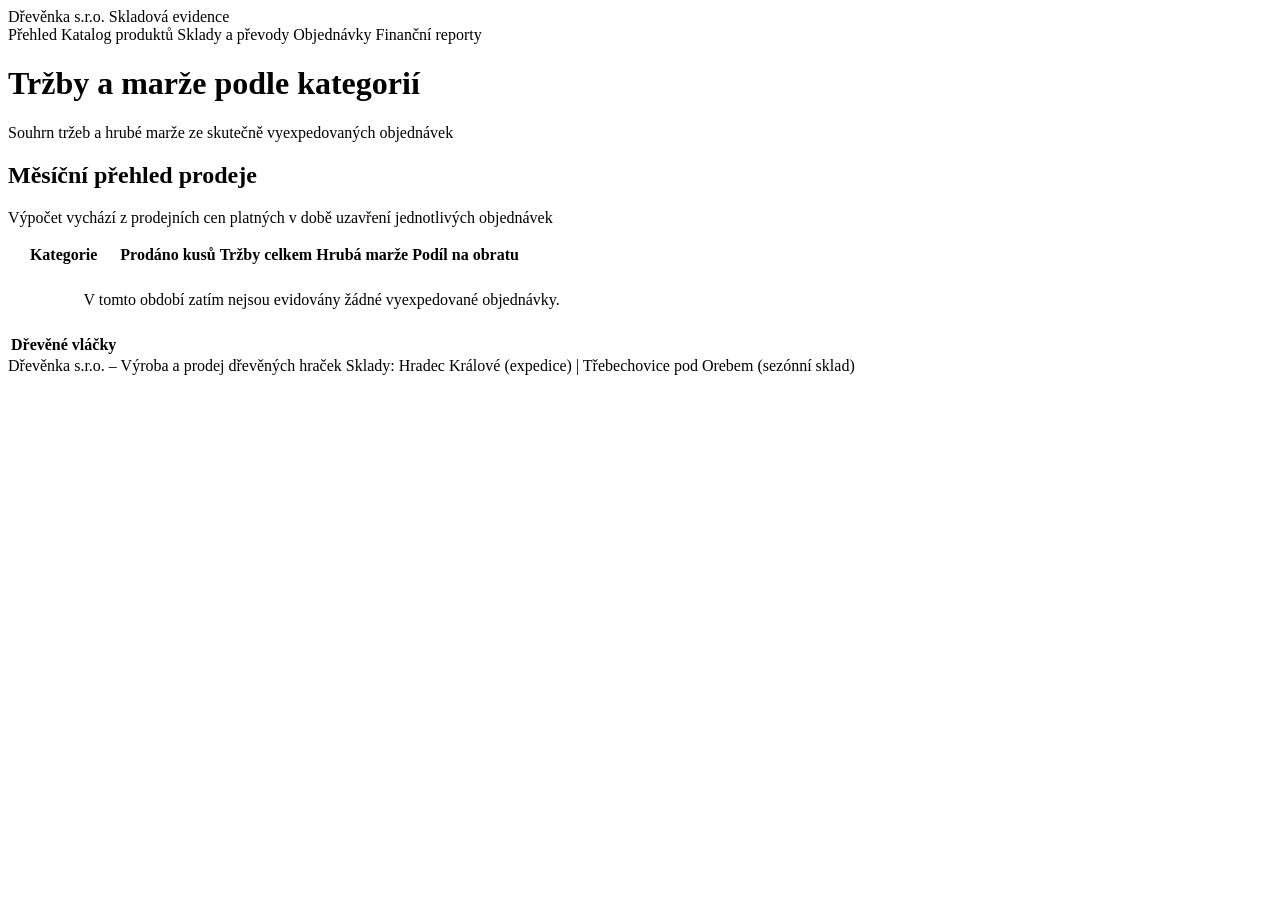
<file: src/main/resources/templates/reports/index.html>
<!DOCTYPE html>
<html xmlns:th="http://www.thymeleaf.org" lang="cs">
<head>
    <meta charset="UTF-8">
    <meta name="viewport" content="width=device-width, initial-scale=1.0">
    <title>Finanční reporty | Dřevěnka s.r.o.</title>
    <link rel="stylesheet" th:href="@{/css/style.css}">
</head>
<body>

<header>
    <div class="header-container">
        <a th:href="@{/}" class="brand">
            <span class="brand-text">Dřevěnka s.r.o.</span>
            <span class="brand-badge">Skladová evidence</span>
        </a>
        <nav>
            <a th:href="@{/}">Přehled</a>
            <a th:href="@{/products}">Katalog produktů</a>
            <a th:href="@{/warehouse}">Sklady a převody</a>
            <a th:href="@{/orders}">Objednávky</a>
            <a th:href="@{/reports}" class="active">Finanční reporty</a>
        </nav>
    </div>
</header>

<main class="container">

    <div class="page-header">
        <div>
            <h1 class="page-title">Tržby a marže podle kategorií</h1>
            <p class="page-desc">Souhrn tržeb a hrubé marže ze skutečně vyexpedovaných objednávek</p>
        </div>
        <div>
            <span class="badge badge-neutral" th:text="'Období: ' + ${monthName}"></span>
        </div>
    </div>

    <div class="card">
        <div class="card-header">
            <div>
                <h2 class="card-title">Měsíční přehled prodeje</h2>
                <p class="card-subtitle">Výpočet vychází z prodejních cen platných v době uzavření jednotlivých objednávek</p>
            </div>
        </div>

        <div class="table-responsive">
            <table>
                <thead>
                    <tr>
                        <th>Kategorie</th>
                        <th style="text-align: right;">Prodáno kusů</th>
                        <th style="text-align: right;">Tržby celkem</th>
                        <th style="text-align: right;">Hrubá marže</th>
                        <th style="width: 220px; text-align: left;">Podíl na obratu</th>
                    </tr>
                </thead>
                <tbody>
                    <tr th:if="${#lists.isEmpty(report)}">
                        <td colspan="5" style="text-align: center; color: var(--slate-500); padding: 1.5rem;">V tomto období zatím nejsou evidovány žádné vyexpedované objednávky.</td>
                    </tr>
                    <tr th:each="r : ${report}">
                        <td><strong th:text="${r.categoryName}">Dřevěné vláčky</strong></td>
                        <td style="text-align: right;" class="tabular-num"><span th:text="${r.itemsSold} + ' ks'"></span></td>
                        <td style="text-align: right;" class="tabular-num"><strong th:text="${r.revenue} + ' Kč'"></strong></td>
                        <td style="text-align: right; color: var(--success-text); font-weight: 600;" class="tabular-num" th:text="${r.margin} + ' Kč'"></td>
                        <td>
                            <div style="display: flex; align-items: center; gap: 0.75rem;">
                                <div class="progress-bar" style="flex: 1;">
                                    <div class="progress-bar-fill" th:style="'width: ' + ${r.revenueSharePercentage} + '%;'"></div>
                                </div>
                                <span class="tabular-num" style="font-size: 12px; font-weight: 600; min-width: 45px; text-align: right;" th:text="${r.revenueSharePercentage} + ' %'"></span>
                            </div>
                        </td>
                    </tr>
                </tbody>
            </table>
        </div>
    </div>

</main>

<footer>
    <div class="footer-container">
        <span>Dřevěnka s.r.o. – Výroba a prodej dřevěných hraček</span>
        <span>Sklady: Hradec Králové (expedice) | Třebechovice pod Orebem (sezónní sklad)</span>
    </div>
</footer>

</body>
</html>
</file>
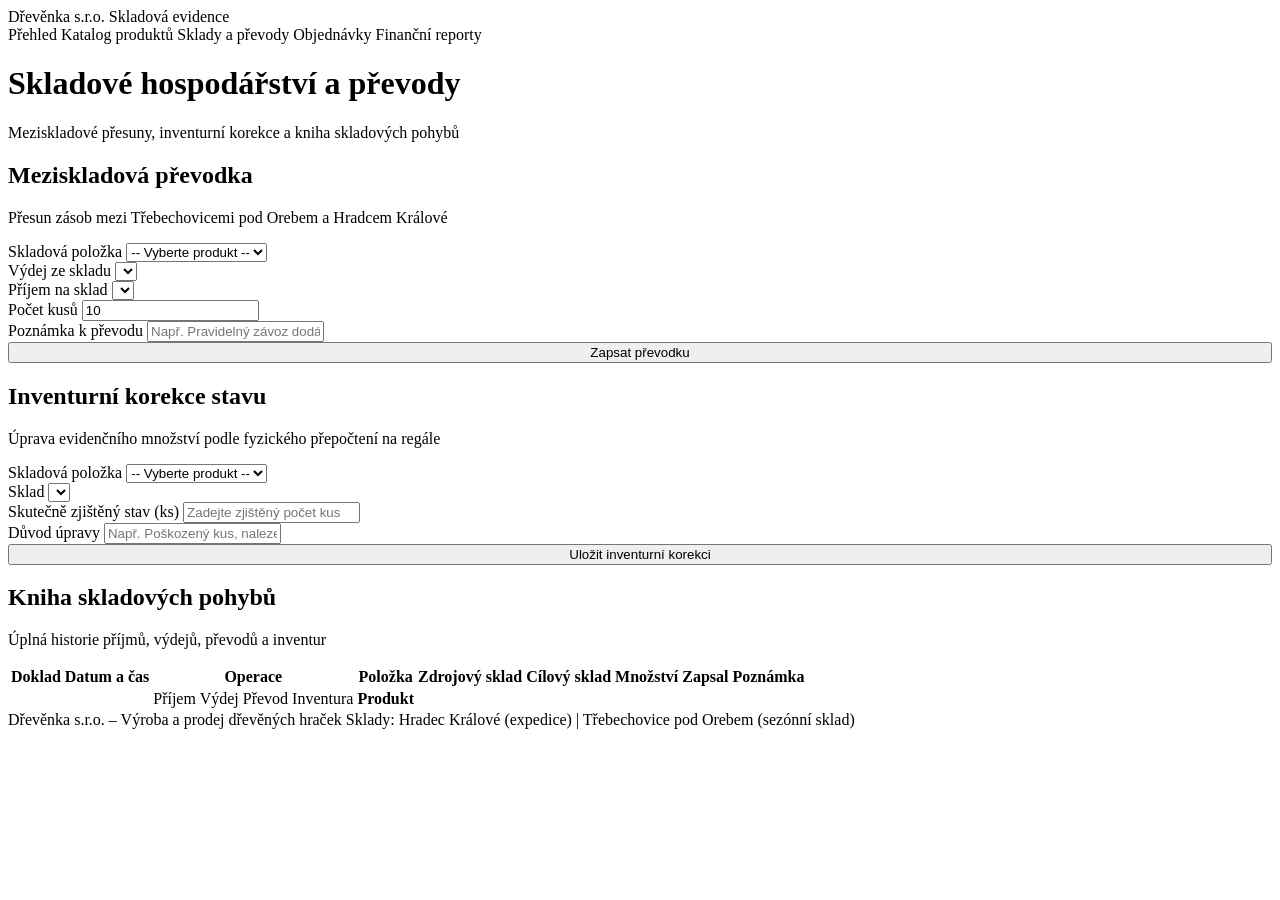
<file: src/main/resources/templates/warehouse/index.html>
<!DOCTYPE html>
<html xmlns:th="http://www.thymeleaf.org" lang="cs">
<head>
    <meta charset="UTF-8">
    <meta name="viewport" content="width=device-width, initial-scale=1.0">
    <title>Sklady a převody | Dřevěnka s.r.o.</title>
    <link rel="stylesheet" th:href="@{/css/style.css}">
</head>
<body>

<header>
    <div class="header-container">
        <a th:href="@{/}" class="brand">
            <span class="brand-text">Dřevěnka s.r.o.</span>
            <span class="brand-badge">Skladová evidence</span>
        </a>
        <nav>
            <a th:href="@{/}">Přehled</a>
            <a th:href="@{/products}">Katalog produktů</a>
            <a th:href="@{/warehouse}" class="active">Sklady a převody</a>
            <a th:href="@{/orders}">Objednávky</a>
            <a th:href="@{/reports}">Finanční reporty</a>
        </nav>
    </div>
</header>

<main class="container">

    <div class="page-header">
        <div>
            <h1 class="page-title">Skladové hospodářství a převody</h1>
            <p class="page-desc">Meziskladové přesuny, inventurní korekce a kniha skladových pohybů</p>
        </div>
    </div>

    <!-- Flash zprávy -->
    <div th:if="${successMessage}" class="alert alert-success" th:text="${successMessage}"></div>
    <div th:if="${errorMessage}" class="alert alert-danger" th:text="${errorMessage}"></div>

    <div class="grid-2">
        <!-- Meziskladový převod -->
        <div class="card">
            <div class="card-header">
                <div>
                    <h2 class="card-title">Meziskladová převodka</h2>
                    <p class="card-subtitle">Přesun zásob mezi Třebechovicemi pod Orebem a Hradcem Králové</p>
                </div>
            </div>
            <form th:action="@{/warehouse/transfer}" method="post">
                <div class="form-group">
                    <label class="form-label">Skladová položka</label>
                    <select name="productId" class="form-control" required>
                        <option value="">-- Vyberte produkt --</option>
                        <option th:each="p : ${products}" th:value="${p.id}" th:text="${p.name} + ' (' + ${p.code} + ')'"></option>
                    </select>
                </div>
                <div class="form-group">
                    <label class="form-label">Výdej ze skladu</label>
                    <select name="sourceWarehouseId" class="form-control" required>
                        <option th:each="w : ${warehouses}" th:value="${w.id}" th:text="${w.name}" th:selected="${w.code == 'TREBECHOVICE'}"></option>
                    </select>
                </div>
                <div class="form-group">
                    <label class="form-label">Příjem na sklad</label>
                    <select name="targetWarehouseId" class="form-control" required>
                        <option th:each="w : ${warehouses}" th:value="${w.id}" th:text="${w.name}" th:selected="${w.code == 'HRADEC'}"></option>
                    </select>
                </div>
                <div class="form-group">
                    <label class="form-label">Počet kusů</label>
                    <input type="number" name="quantity" class="form-control" min="1" value="10" required>
                </div>
                <div class="form-group">
                    <label class="form-label">Poznámka k převodu</label>
                    <input type="text" name="note" class="form-control" placeholder="Např. Pravidelný závoz dodávkou">
                </div>
                <button type="submit" class="btn btn-accent" style="width: 100%;">Zapsat převodku</button>
            </form>
        </div>

        <!-- Skladová inventura -->
        <div class="card">
            <div class="card-header">
                <div>
                    <h2 class="card-title">Inventurní korekce stavu</h2>
                    <p class="card-subtitle">Úprava evidenčního množství podle fyzického přepočtení na regále</p>
                </div>
            </div>
            <form th:action="@{/warehouse/inventory}" method="post">
                <div class="form-group">
                    <label class="form-label">Skladová položka</label>
                    <select name="productId" class="form-control" required>
                        <option value="">-- Vyberte produkt --</option>
                        <option th:each="p : ${products}" th:value="${p.id}" th:text="${p.name} + ' (' + ${p.code} + ')'"></option>
                    </select>
                </div>
                <div class="form-group">
                    <label class="form-label">Sklad</label>
                    <select name="warehouseId" class="form-control" required>
                        <option th:each="w : ${warehouses}" th:value="${w.id}" th:text="${w.name}"></option>
                    </select>
                </div>
                <div class="form-group">
                    <label class="form-label">Skutečně zjištěný stav (ks)</label>
                    <input type="number" name="newQuantity" class="form-control" min="0" placeholder="Zadejte zjištěný počet kusů" required>
                </div>
                <div class="form-group">
                    <label class="form-label">Důvod úpravy</label>
                    <input type="text" name="reason" class="form-control" placeholder="Např. Poškozený kus, nalezená krabice při inventuře" required>
                </div>
                <button type="submit" class="btn btn-primary" style="width: 100%;">Uložit inventurní korekci</button>
            </form>
        </div>
    </div>

    <!-- Celý auditní deník -->
    <div class="card">
        <div class="card-header">
            <div>
                <h2 class="card-title">Kniha skladových pohybů</h2>
                <p class="card-subtitle">Úplná historie příjmů, výdejů, převodů a inventur</p>
            </div>
            <span class="badge badge-neutral" th:text="'Počet záznamů: ' + ${#lists.size(movements)}"></span>
        </div>

        <div class="table-responsive">
            <table>
                <thead>
                    <tr>
                        <th>Doklad</th>
                        <th>Datum a čas</th>
                        <th>Operace</th>
                        <th>Položka</th>
                        <th>Zdrojový sklad</th>
                        <th>Cílový sklad</th>
                        <th style="text-align: right;">Množství</th>
                        <th>Zapsal</th>
                        <th>Poznámka</th>
                    </tr>
                </thead>
                <tbody>
                    <tr th:each="m : ${movements}">
                        <td class="tabular-num" style="color: var(--slate-500); font-size: 12px;" th:text="'#' + ${m.id}"></td>
                        <td class="tabular-num" style="font-size: 12px; color: var(--slate-600);" th:text="${#temporals.format(m.createdAt, 'dd.MM.yyyy HH:mm')}"></td>
                        <td>
                            <span th:if="${m.movementType.name() == 'RECEIPT'}" class="badge badge-success">Příjem</span>
                            <span th:if="${m.movementType.name() == 'DISPATCH'}" class="badge badge-neutral">Výdej</span>
                            <span th:if="${m.movementType.name() == 'TRANSFER'}" class="badge badge-warning">Převod</span>
                            <span th:if="${m.movementType.name() == 'INVENTORY_CORRECTION'}" class="badge badge-danger">Inventura</span>
                        </td>
                        <td><strong th:text="${m.product.name}">Produkt</strong></td>
                        <td th:text="${m.sourceWarehouse != null ? m.sourceWarehouse.name : '—'}"></td>
                        <td th:text="${m.targetWarehouse != null ? m.targetWarehouse.name : '—'}"></td>
                        <td style="text-align: right;" class="tabular-num">
                            <strong th:text="${(m.movementType.name() == 'DISPATCH' ? '-' : '+') + m.quantity + ' ks'}"></strong>
                        </td>
                        <td style="color: var(--slate-600);" th:text="${m.performedBy}"></td>
                        <td style="color: var(--slate-600);" th:text="${m.reasonNote}"></td>
                    </tr>
                </tbody>
            </table>
        </div>
    </div>

</main>

<footer>
    <div class="footer-container">
        <span>Dřevěnka s.r.o. – Výroba a prodej dřevěných hraček</span>
        <span>Sklady: Hradec Králové (expedice) | Třebechovice pod Orebem (sezónní sklad)</span>
    </div>
</footer>

</body>
</html>
</file>
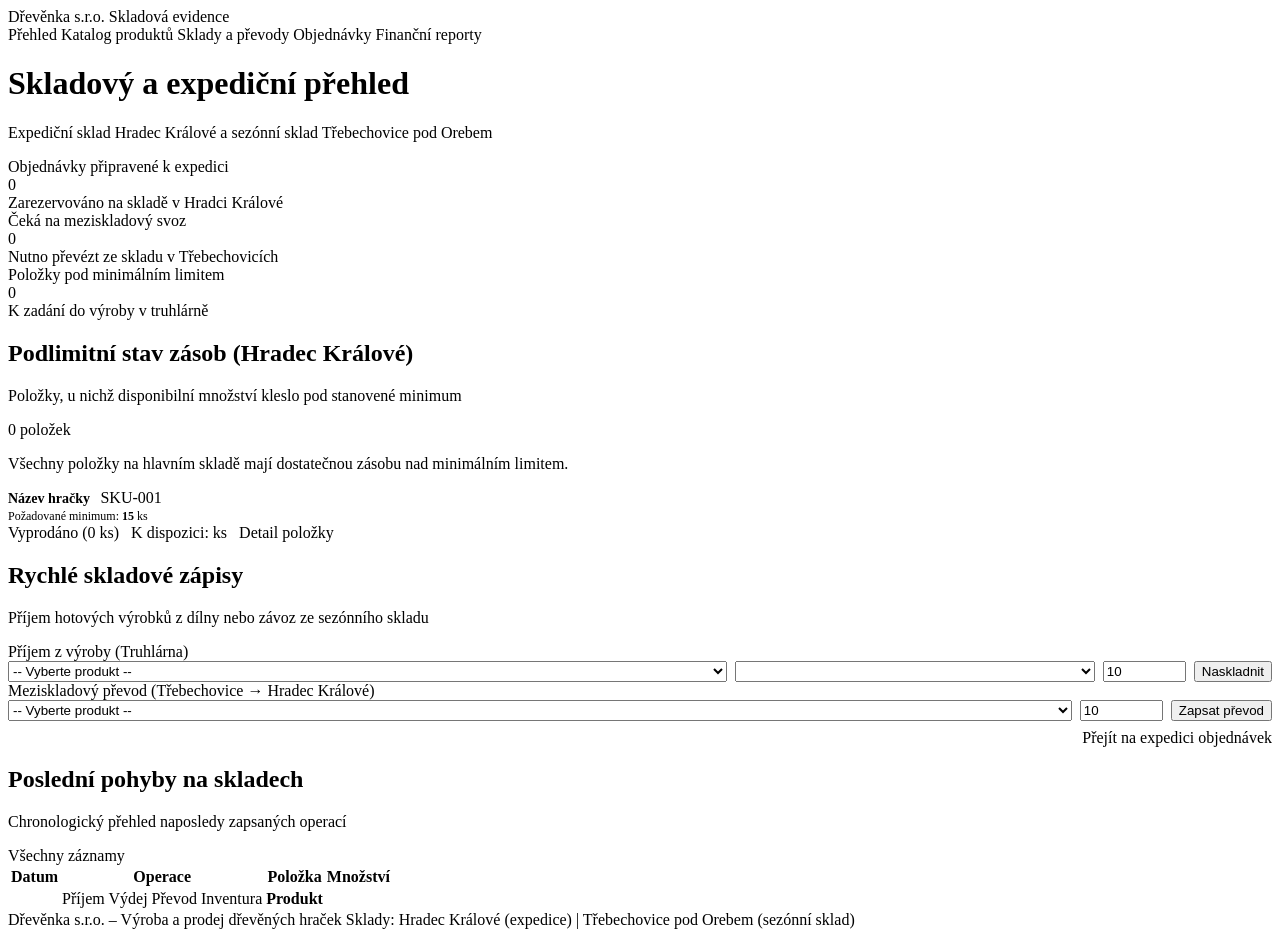
<file: src/main/resources/templates/dashboard.html>
<!DOCTYPE html>
<html xmlns:th="http://www.thymeleaf.org" lang="cs">
<head>
    <meta charset="UTF-8">
    <meta name="viewport" content="width=device-width, initial-scale=1.0">
    <title>Skladový přehled | Dřevěnka s.r.o.</title>
    <link rel="stylesheet" th:href="@{/css/style.css}">
</head>
<body>

<header>
    <div class="header-container">
        <a th:href="@{/}" class="brand">
            <span class="brand-text">Dřevěnka s.r.o.</span>
            <span class="brand-badge">Skladová evidence</span>
        </a>
        <nav>
            <a th:href="@{/}" class="active">Přehled</a>
            <a th:href="@{/products}">Katalog produktů</a>
            <a th:href="@{/warehouse}">Sklady a převody</a>
            <a th:href="@{/orders}">Objednávky</a>
            <a th:href="@{/reports}">Finanční reporty</a>
        </nav>
    </div>
</header>

<main class="container">

    <div class="page-header">
        <div>
            <h1 class="page-title">Skladový a expediční přehled</h1>
            <p class="page-desc">Expediční sklad Hradec Králové a sezónní sklad Třebechovice pod Orebem</p>
        </div>
    </div>

    <!-- Systémové zprávy -->
    <div th:if="${successMessage}" class="alert alert-success" th:text="${successMessage}"></div>
    <div th:if="${warningMessage}" class="alert alert-warning" th:text="${warningMessage}"></div>
    <div th:if="${errorMessage}" class="alert alert-danger" th:text="${errorMessage}"></div>

    <!-- Přehledové ukazatele -->
    <div class="grid-3">
        <div class="kpi-card">
            <div class="kpi-header">
                <span class="kpi-label">Objednávky připravené k expedici</span>
            </div>
            <div class="kpi-value tabular-num" th:text="${toPackCount}">0</div>
            <span class="kpi-sub">Zarezervováno na skladě v Hradci Králové</span>
        </div>
        <div class="kpi-card" style="border-top-color: var(--warning);">
            <div class="kpi-header">
                <span class="kpi-label">Čeká na meziskladový svoz</span>
            </div>
            <div class="kpi-value tabular-num" style="color: var(--warning);" th:text="${toTransferCount}">0</div>
            <span class="kpi-sub">Nutno převézt ze skladu v Třebechovicích</span>
        </div>
        <div class="kpi-card" style="border-top-color: var(--danger);">
            <div class="kpi-header">
                <span class="kpi-label">Položky pod minimálním limitem</span>
            </div>
            <div class="kpi-value tabular-num" style="color: var(--danger);" th:text="${#lists.size(belowMinItems)}">0</div>
            <span class="kpi-sub">K zadání do výroby v truhlárně</span>
        </div>
    </div>

    <!-- Sekce podlimitních zásob -->
    <div class="card urgent-box">
        <div class="card-header">
            <div>
                <h2 class="card-title" style="color: var(--danger-text);">Podlimitní stav zásob (Hradec Králové)</h2>
                <p class="card-subtitle">Položky, u nichž disponibilní množství kleslo pod stanovené minimum</p>
            </div>
            <span class="badge badge-danger" th:text="${#lists.size(belowMinItems)} + ' položek'">0 položek</span>
        </div>

        <div th:if="${#lists.isEmpty(belowMinItems)}">
            <p style="color: var(--success-text); font-weight: 500;">Všechny položky na hlavním skladě mají dostatečnou zásobu nad minimálním limitem.</p>
        </div>

        <div th:each="item : ${belowMinItems}" class="urgent-item">
            <div>
                <div>
                    <strong style="font-size: 14px;" th:text="${item.product.name}">Název hračky</strong>
                    <span class="sku-code" style="margin-left: 0.4rem;" th:text="${item.product.code}">SKU-001</span>
                </div>
                <div style="font-size: 12px; color: var(--slate-600); margin-top: 2px;">
                    Požadované minimum: <strong class="tabular-num" th:text="${item.product.minStockLimit}">15</strong> ks
                </div>
            </div>
            <div style="display: flex; align-items: center; gap: 0.75rem;">
                <span th:if="${item.availableQuantity == 0}" class="badge badge-danger">Vyprodáno (0 ks)</span>
                <span th:if="${item.availableQuantity > 0}" class="badge badge-warning">
                    K dispozici: <span class="tabular-num" th:text="${item.availableQuantity}"></span> ks
                </span>
                <a th:href="@{/products/{id}(id=${item.product.id})}" class="btn btn-sm btn-secondary">Detail položky</a>
            </div>
        </div>
    </div>

    <!-- Spodní sekce: Rychlé zápisy a Deník pohybů -->
    <div class="grid-2">
        <div class="card">
            <div class="card-header">
                <div>
                    <h2 class="card-title">Rychlé skladové zápisy</h2>
                    <p class="card-subtitle">Příjem hotových výrobků z dílny nebo závoz ze sezónního skladu</p>
                </div>
            </div>

            <div class="form-box">
                <div class="form-box-title">Příjem z výroby (Truhlárna)</div>
                <form th:action="@{/warehouse/receive}" method="post">
                    <div style="display: flex; gap: 0.5rem; flex-wrap: wrap;">
                        <select name="productId" class="form-control" style="flex: 2; min-width: 150px;" required>
                            <option value="">-- Vyberte produkt --</option>
                            <option th:each="p : ${allProducts}" th:value="${p.id}" th:text="${p.name}"></option>
                        </select>
                        <select name="warehouseId" class="form-control" style="flex: 1; min-width: 120px;" required>
                            <option th:each="w : ${warehouses}" th:value="${w.id}" th:text="${w.code}"></option>
                        </select>
                        <input type="number" name="quantity" class="form-control" placeholder="Ks" style="width: 75px;" min="1" value="10" required>
                        <button type="submit" class="btn btn-primary btn-sm">Naskladnit</button>
                    </div>
                </form>
            </div>

            <div class="form-box">
                <div class="form-box-title">Meziskladový převod (Třebechovice &rarr; Hradec Králové)</div>
                <form th:action="@{/warehouse/transfer}" method="post">
                    <div style="display: flex; gap: 0.5rem; flex-wrap: wrap;">
                        <select name="productId" class="form-control" style="flex: 2; min-width: 150px;" required>
                            <option value="">-- Vyberte produkt --</option>
                            <option th:each="p : ${allProducts}" th:value="${p.id}" th:text="${p.name}"></option>
                        </select>
                        <input type="hidden" name="sourceWarehouseId" th:value="${trebechovice.id}">
                        <input type="hidden" name="targetWarehouseId" th:value="${hradec.id}">
                        <input type="number" name="quantity" class="form-control" placeholder="Ks" style="width: 75px;" min="1" value="10" required>
                        <button type="submit" class="btn btn-accent btn-sm">Zapsat převod</button>
                    </div>
                </form>
            </div>

            <div style="text-align: right; margin-top: 0.5rem;">
                <a th:href="@{/orders}" class="btn btn-sm btn-secondary">Přejít na expedici objednávek</a>
            </div>
        </div>

        <div class="card">
            <div class="card-header">
                <div>
                    <h2 class="card-title">Poslední pohyby na skladech</h2>
                    <p class="card-subtitle">Chronologický přehled naposledy zapsaných operací</p>
                </div>
                <a th:href="@{/warehouse}" class="btn btn-sm btn-secondary">Všechny záznamy</a>
            </div>

            <div class="table-responsive">
                <table>
                    <thead>
                        <tr>
                            <th>Datum</th>
                            <th>Operace</th>
                            <th>Položka</th>
                            <th style="text-align: right;">Množství</th>
                        </tr>
                    </thead>
                    <tbody>
                        <tr th:each="m : ${recentMovements}">
                            <td class="tabular-num" style="color: var(--slate-600); font-size: 12px;" th:text="${#temporals.format(m.createdAt, 'dd.MM. HH:mm')}"></td>
                            <td>
                                <span th:if="${m.movementType.name() == 'RECEIPT'}" class="badge badge-success">Příjem</span>
                                <span th:if="${m.movementType.name() == 'DISPATCH'}" class="badge badge-neutral">Výdej</span>
                                <span th:if="${m.movementType.name() == 'TRANSFER'}" class="badge badge-warning">Převod</span>
                                <span th:if="${m.movementType.name() == 'INVENTORY_CORRECTION'}" class="badge badge-danger">Inventura</span>
                            </td>
                            <td><strong th:text="${m.product.name}">Produkt</strong></td>
                            <td style="text-align: right;" class="tabular-num">
                                <strong th:text="${(m.movementType.name() == 'DISPATCH' ? '-' : '+') + m.quantity + ' ks'}"></strong>
                            </td>
                        </tr>
                    </tbody>
                </table>
            </div>
        </div>
    </div>

</main>

<footer>
    <div class="footer-container">
        <span>Dřevěnka s.r.o. – Výroba a prodej dřevěných hraček</span>
        <span>Sklady: Hradec Králové (expedice) | Třebechovice pod Orebem (sezónní sklad)</span>
    </div>
</footer>

</body>
</html>
</file>
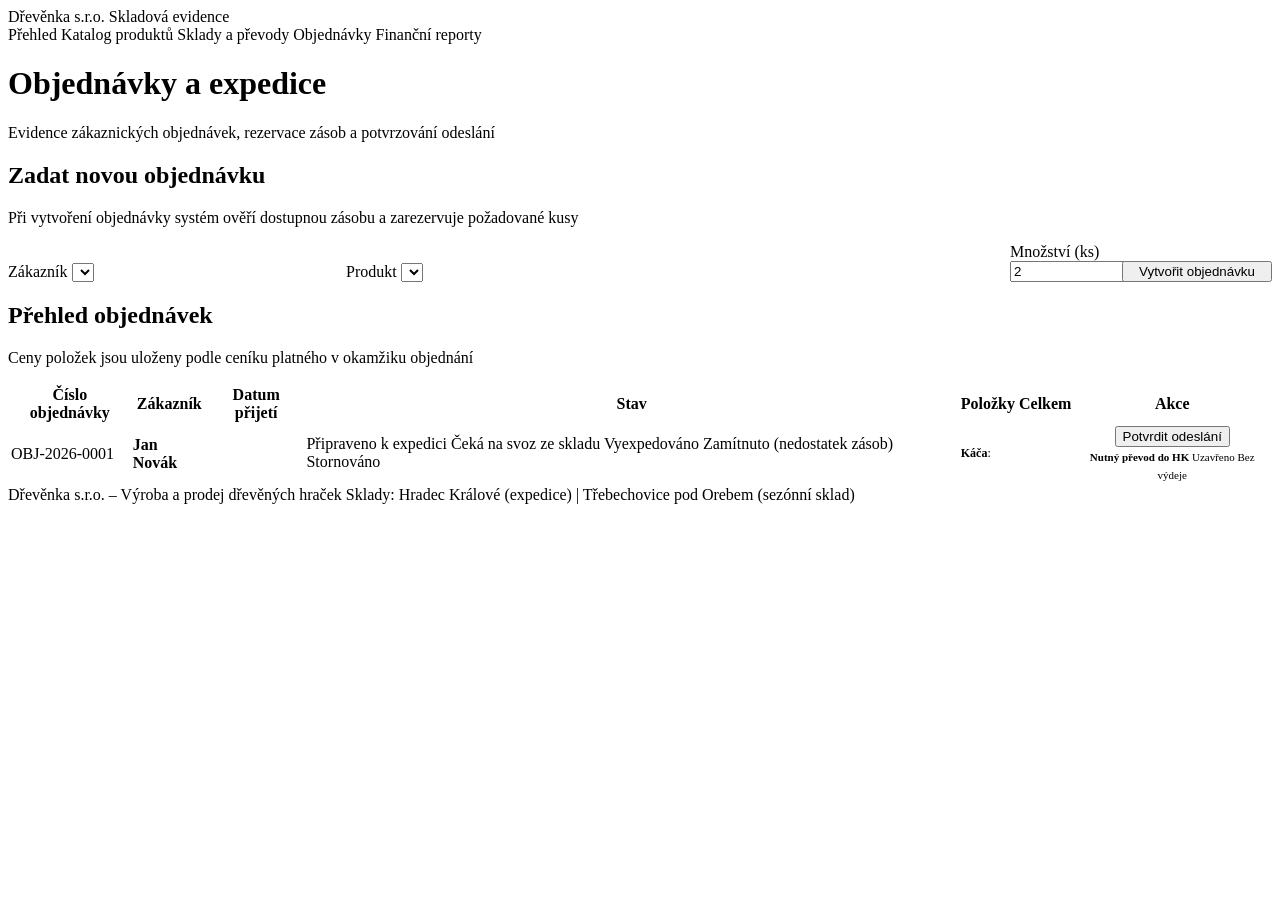
<file: src/main/resources/templates/orders/list.html>
<!DOCTYPE html>
<html xmlns:th="http://www.thymeleaf.org" lang="cs">
<head>
    <meta charset="UTF-8">
    <meta name="viewport" content="width=device-width, initial-scale=1.0">
    <title>Objednávky a expedice | Dřevěnka s.r.o.</title>
    <link rel="stylesheet" th:href="@{/css/style.css}">
</head>
<body>

<header>
    <div class="header-container">
        <a th:href="@{/}" class="brand">
            <span class="brand-text">Dřevěnka s.r.o.</span>
            <span class="brand-badge">Skladová evidence</span>
        </a>
        <nav>
            <a th:href="@{/}">Přehled</a>
            <a th:href="@{/products}">Katalog produktů</a>
            <a th:href="@{/warehouse}">Sklady a převody</a>
            <a th:href="@{/orders}" class="active">Objednávky</a>
            <a th:href="@{/reports}">Finanční reporty</a>
        </nav>
    </div>
</header>

<main class="container">

    <div class="page-header">
        <div>
            <h1 class="page-title">Objednávky a expedice</h1>
            <p class="page-desc">Evidence zákaznických objednávek, rezervace zásob a potvrzování odeslání</p>
        </div>
    </div>

    <!-- Flash zprávy -->
    <div th:if="${successMessage}" class="alert alert-success" th:text="${successMessage}"></div>
    <div th:if="${warningMessage}" class="alert alert-warning" th:text="${warningMessage}"></div>
    <div th:if="${errorMessage}" class="alert alert-danger" th:text="${errorMessage}"></div>

    <!-- Zápis nové objednávky -->
    <div class="card">
        <div class="card-header">
            <div>
                <h2 class="card-title">Zadat novou objednávku</h2>
                <p class="card-subtitle">Při vytvoření objednávky systém ověří dostupnou zásobu a zarezervuje požadované kusy</p>
            </div>
        </div>

        <form th:action="@{/orders/simulate}" method="post" style="display: flex; gap: 0.75rem; flex-wrap: wrap; align-items: flex-end;">
            <div style="flex: 1; min-width: 200px;">
                <label class="form-label">Zákazník</label>
                <select name="customerId" class="form-control" required>
                    <option th:each="c : ${customers}" th:value="${c.id}" th:text="${c.name} + ' (' + ${c.email} + ')'"></option>
                </select>
            </div>
            <div style="flex: 2; min-width: 240px;">
                <label class="form-label">Produkt</label>
                <select name="productId" class="form-control" required>
                    <option th:each="p : ${products}" th:value="${p.id}" th:text="${p.name} + ' – ' + ${p.sellingPrice} + ' Kč'"></option>
                </select>
            </div>
            <div style="width: 100px;">
                <label class="form-label">Množství (ks)</label>
                <input type="number" name="quantity" class="form-control" min="1" value="2" required>
            </div>
            <div style="min-width: 150px;">
                <button type="submit" class="btn btn-primary" style="width: 100%;">Vytvořit objednávku</button>
            </div>
        </form>
    </div>

    <!-- Seznam objednávek -->
    <div class="card">
        <div class="card-header">
            <div>
                <h2 class="card-title">Přehled objednávek</h2>
                <p class="card-subtitle">Ceny položek jsou uloženy podle ceníku platného v okamžiku objednání</p>
            </div>
            <span class="badge badge-neutral" th:text="'Celkem: ' + ${#lists.size(orders)}"></span>
        </div>

        <div class="table-responsive">
            <table>
                <thead>
                    <tr>
                        <th>Číslo objednávky</th>
                        <th>Zákazník</th>
                        <th>Datum přijetí</th>
                        <th>Stav</th>
                        <th>Položky</th>
                        <th style="text-align: right;">Celkem</th>
                        <th style="text-align: center;">Akce</th>
                    </tr>
                </thead>
                <tbody>
                    <tr th:each="o : ${orders}">
                        <td><span class="sku-code" th:text="${o.orderNumber}">OBJ-2026-0001</span></td>
                        <td>
                            <strong th:text="${o.customer.name}">Jan Novák</strong>
                            <div style="font-size: 12px; color: var(--slate-600);" th:text="${o.customer.phone}"></div>
                        </td>
                        <td class="tabular-num" style="font-size: 12px; color: var(--slate-600);" th:text="${#temporals.format(o.orderDate, 'dd.MM.yyyy HH:mm')}"></td>
                        <td>
                            <span th:if="${o.status.name() == 'CONFIRMED'}" class="badge badge-success">Připraveno k expedici</span>
                            <span th:if="${o.status.name() == 'WAITING_FOR_TRANSFER'}" class="badge badge-warning">Čeká na svoz ze skladu</span>
                            <span th:if="${o.status.name() == 'SHIPPED'}" class="badge badge-neutral">Vyexpedováno</span>
                            <span th:if="${o.status.name() == 'REJECTED'}" class="badge badge-danger">Zamítnuto (nedostatek zásob)</span>
                            <span th:if="${o.status.name() == 'CANCELLED'}" class="badge badge-neutral">Stornováno</span>
                            <div style="font-size: 11px; color: var(--slate-600); margin-top: 3px;" th:text="${o.note}"></div>
                        </td>
                        <td>
                            <div th:each="item : ${o.items}" style="font-size: 12px; margin-bottom: 2px;">
                                <strong th:text="${item.product.name}">Káča</strong>:
                                <span class="tabular-num" th:text="${item.quantity} + ' ks &times; ' + ${item.unitPrice} + ' Kč'"></span>
                            </div>
                        </td>
                        <td style="text-align: right;" class="tabular-num">
                            <strong style="font-size: 14px;" th:text="${o.totalPrice} + ' Kč'"></strong>
                        </td>
                        <td style="text-align: center;">
                            <form th:if="${o.status.name() == 'CONFIRMED'}" th:action="@{/orders/{id}/ship(id=${o.id})}" method="post">
                                <button type="submit" class="btn btn-sm btn-primary">Potvrdit odeslání</button>
                            </form>
                            <span th:if="${o.status.name() == 'WAITING_FOR_TRANSFER'}" style="font-size: 11px; color: var(--warning-text); font-weight: 600;">
                                Nutný převod do HK
                            </span>
                            <span th:if="${o.status.name() == 'SHIPPED'}" style="font-size: 11px; color: var(--slate-500);">
                                Uzavřeno
                            </span>
                            <span th:if="${o.status.name() == 'REJECTED'}" style="font-size: 11px; color: var(--danger-text);">
                                Bez výdeje
                            </span>
                        </td>
                    </tr>
                </tbody>
            </table>
        </div>
    </div>

</main>

<footer>
    <div class="footer-container">
        <span>Dřevěnka s.r.o. – Výroba a prodej dřevěných hraček</span>
        <span>Sklady: Hradec Králové (expedice) | Třebechovice pod Orebem (sezónní sklad)</span>
    </div>
</footer>

</body>
</html>
</file>
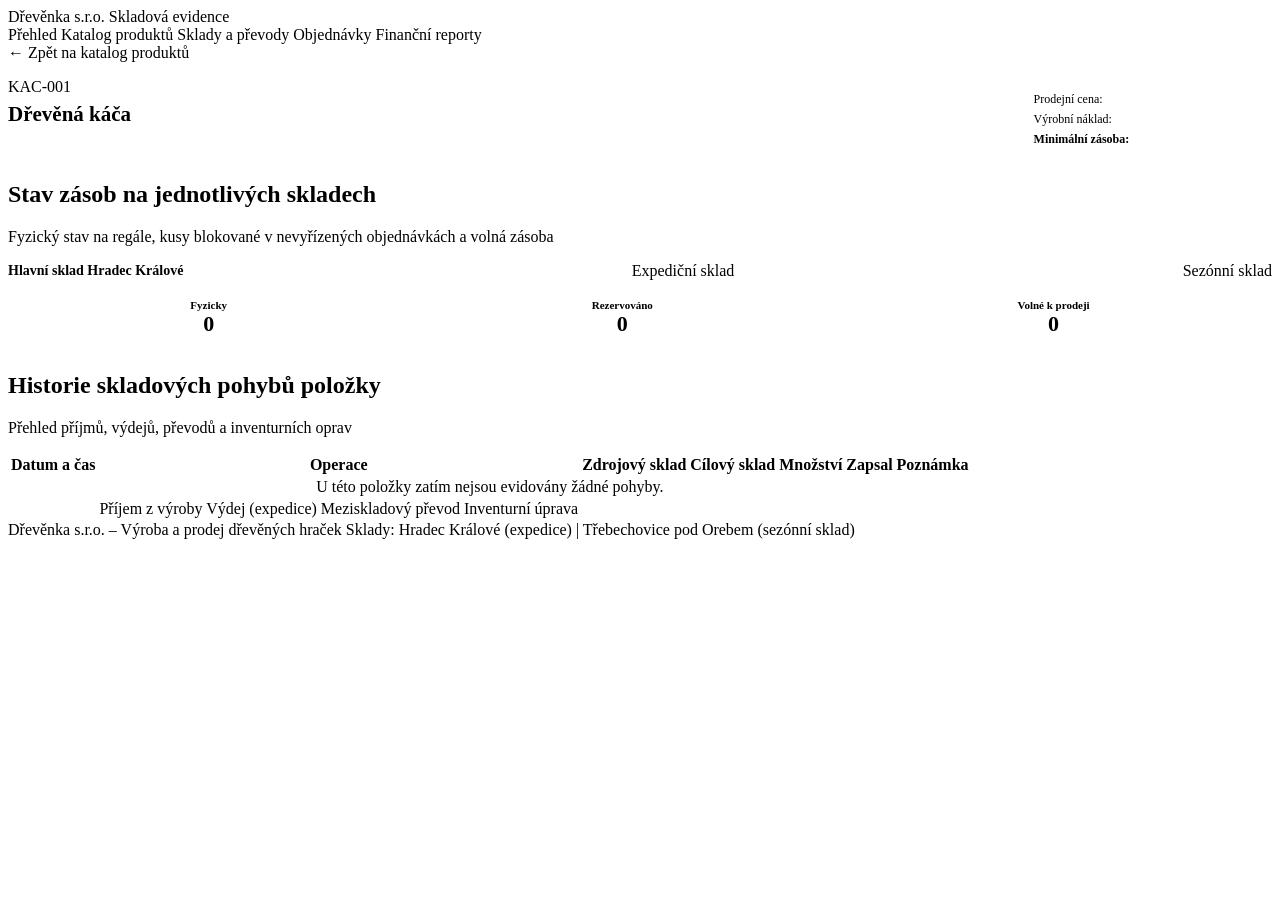
<file: src/main/resources/templates/products/detail.html>
<!DOCTYPE html>
<html xmlns:th="http://www.thymeleaf.org" lang="cs">
<head>
    <meta charset="UTF-8">
    <meta name="viewport" content="width=device-width, initial-scale=1.0">
    <title th:text="${product.name} + ' | Karta položky | Dřevěnka s.r.o.'"></title>
    <link rel="stylesheet" th:href="@{/css/style.css}">
</head>
<body>

<header>
    <div class="header-container">
        <a th:href="@{/}" class="brand">
            <span class="brand-text">Dřevěnka s.r.o.</span>
            <span class="brand-badge">Skladová evidence</span>
        </a>
        <nav>
            <a th:href="@{/}">Přehled</a>
            <a th:href="@{/products}" class="active">Katalog produktů</a>
            <a th:href="@{/warehouse}">Sklady a převody</a>
            <a th:href="@{/orders}">Objednávky</a>
            <a th:href="@{/reports}">Finanční reporty</a>
        </nav>
    </div>
</header>

<main class="container">

    <div style="margin-bottom: 1rem;">
        <a th:href="@{/products}" class="btn btn-sm btn-secondary">&larr; Zpět na katalog produktů</a>
    </div>

    <!-- Karta položky -->
    <div class="card">
        <div style="display: flex; justify-content: space-between; align-items: flex-start; flex-wrap: wrap; gap: 1.5rem;">
            <div>
                <span class="sku-code" th:text="${product.code}">KAC-001</span>
                <h1 style="font-size: 21px; font-weight: 700; color: var(--slate-900); margin: 0.35rem 0;" th:text="${product.name}">Dřevěná káča</h1>
                <p style="color: var(--slate-600); font-size: 13px; max-width: 620px;" th:text="${product.description}"></p>
                <div style="margin-top: 0.65rem;">
                    <span th:each="cat : ${product.categories}" class="badge badge-neutral" style="margin-right: 0.35rem;" th:text="${cat.name}"></span>
                </div>
            </div>
            <div style="background: var(--slate-50); border: 1px solid var(--slate-200); padding: 0.9rem 1.15rem; border-radius: var(--radius); min-width: 220px;">
                <div style="font-size: 12px; color: var(--slate-600);">Prodejní cena:</div>
                <div style="font-size: 20px; font-weight: 700; color: var(--slate-900); margin: 0.15rem 0;" class="tabular-num" th:text="${product.sellingPrice} + ' Kč'"></div>
                <div style="font-size: 12px; color: var(--slate-600); margin-top: 0.3rem;">
                    Výrobní náklad: <strong class="tabular-num" th:text="${product.purchasePrice} + ' Kč'"></strong>
                </div>
                <div style="font-size: 12px; color: var(--danger-text); font-weight: 600; margin-top: 0.3rem;">
                    Minimální zásoba: <strong class="tabular-num" th:text="${product.minStockLimit} + ' ks'"></strong>
                </div>
            </div>
        </div>
    </div>

    <!-- Stav zásob dle jednotlivých skladů -->
    <div class="card">
        <div class="card-header">
            <div>
                <h2 class="card-title">Stav zásob na jednotlivých skladech</h2>
                <p class="card-subtitle">Fyzický stav na regále, kusy blokované v nevyřízených objednávkách a volná zásoba</p>
            </div>
        </div>
        <div class="grid-2" style="margin-bottom: 0;">
            <div th:each="si : ${stockItems}" class="kpi-card">
                <div style="display: flex; justify-content: space-between; align-items: center; border-bottom: 1px solid var(--slate-200); padding-bottom: 0.6rem; margin-bottom: 0.6rem;">
                    <strong style="font-size: 14px; color: var(--slate-900);" th:text="${si.warehouse.name}">Hlavní sklad Hradec Králové</strong>
                    <span th:if="${si.warehouse.isExpeditionPoint}" class="badge badge-success">Expediční sklad</span>
                    <span th:if="${!si.warehouse.isExpeditionPoint}" class="badge badge-warning">Sezónní sklad</span>
                </div>
                <div style="margin: 0.5rem 0; display: flex; justify-content: space-around; text-align: center;">
                    <div>
                        <div style="font-size: 11px; color: var(--slate-600); font-weight: 600;">Fyzicky</div>
                        <div style="font-size: 22px; font-weight: 700; color: var(--slate-800);" class="tabular-num" th:text="${si.physicalQuantity}">0</div>
                    </div>
                    <div>
                        <div style="font-size: 11px; color: var(--slate-600); font-weight: 600;">Rezervováno</div>
                        <div style="font-size: 22px; font-weight: 700; color: var(--warning);" class="tabular-num" th:text="${si.reservedQuantity}">0</div>
                    </div>
                    <div>
                        <div style="font-size: 11px; color: var(--slate-600); font-weight: 600;">Volné k prodeji</div>
                        <div style="font-size: 22px; font-weight: 700; color: var(--success-text);" class="tabular-num" th:text="${si.availableQuantity}">0</div>
                    </div>
                </div>
                <div style="font-size: 12px; color: var(--slate-500); border-top: 1px solid var(--slate-100); padding-top: 0.45rem;" th:text="${si.warehouse.address}"></div>
            </div>
        </div>
    </div>

    <!-- Historie pohybů položky -->
    <div class="card">
        <div class="card-header">
            <div>
                <h2 class="card-title">Historie skladových pohybů položky</h2>
                <p class="card-subtitle">Přehled příjmů, výdejů, převodů a inventurních oprav</p>
            </div>
        </div>
        <div class="table-responsive">
            <table>
                <thead>
                    <tr>
                        <th>Datum a čas</th>
                        <th>Operace</th>
                        <th>Zdrojový sklad</th>
                        <th>Cílový sklad</th>
                        <th style="text-align: right;">Množství</th>
                        <th>Zapsal</th>
                        <th>Poznámka</th>
                    </tr>
                </thead>
                <tbody>
                    <tr th:if="${#lists.isEmpty(movements)}">
                        <td colspan="7" style="text-align: center; color: var(--slate-500);">U této položky zatím nejsou evidovány žádné pohyby.</td>
                    </tr>
                    <tr th:each="m : ${movements}">
                        <td class="tabular-num" style="color: var(--slate-600); font-size: 12px;" th:text="${#temporals.format(m.createdAt, 'dd.MM.yyyy HH:mm')}"></td>
                        <td>
                            <span th:if="${m.movementType.name() == 'RECEIPT'}" class="badge badge-success">Příjem z výroby</span>
                            <span th:if="${m.movementType.name() == 'DISPATCH'}" class="badge badge-neutral">Výdej (expedice)</span>
                            <span th:if="${m.movementType.name() == 'TRANSFER'}" class="badge badge-warning">Meziskladový převod</span>
                            <span th:if="${m.movementType.name() == 'INVENTORY_CORRECTION'}" class="badge badge-danger">Inventurní úprava</span>
                        </td>
                        <td th:text="${m.sourceWarehouse != null ? m.sourceWarehouse.name : '—'}"></td>
                        <td th:text="${m.targetWarehouse != null ? m.targetWarehouse.name : '—'}"></td>
                        <td style="text-align: right;" class="tabular-num">
                            <strong th:text="${(m.movementType.name() == 'DISPATCH' ? '-' : '+') + m.quantity + ' ks'}"></strong>
                        </td>
                        <td style="color: var(--slate-600);" th:text="${m.performedBy}"></td>
                        <td style="color: var(--slate-600);" th:text="${m.reasonNote}"></td>
                    </tr>
                </tbody>
            </table>
        </div>
    </div>

</main>

<footer>
    <div class="footer-container">
        <span>Dřevěnka s.r.o. – Výroba a prodej dřevěných hraček</span>
        <span>Sklady: Hradec Králové (expedice) | Třebechovice pod Orebem (sezónní sklad)</span>
    </div>
</footer>

</body>
</html>
</file>
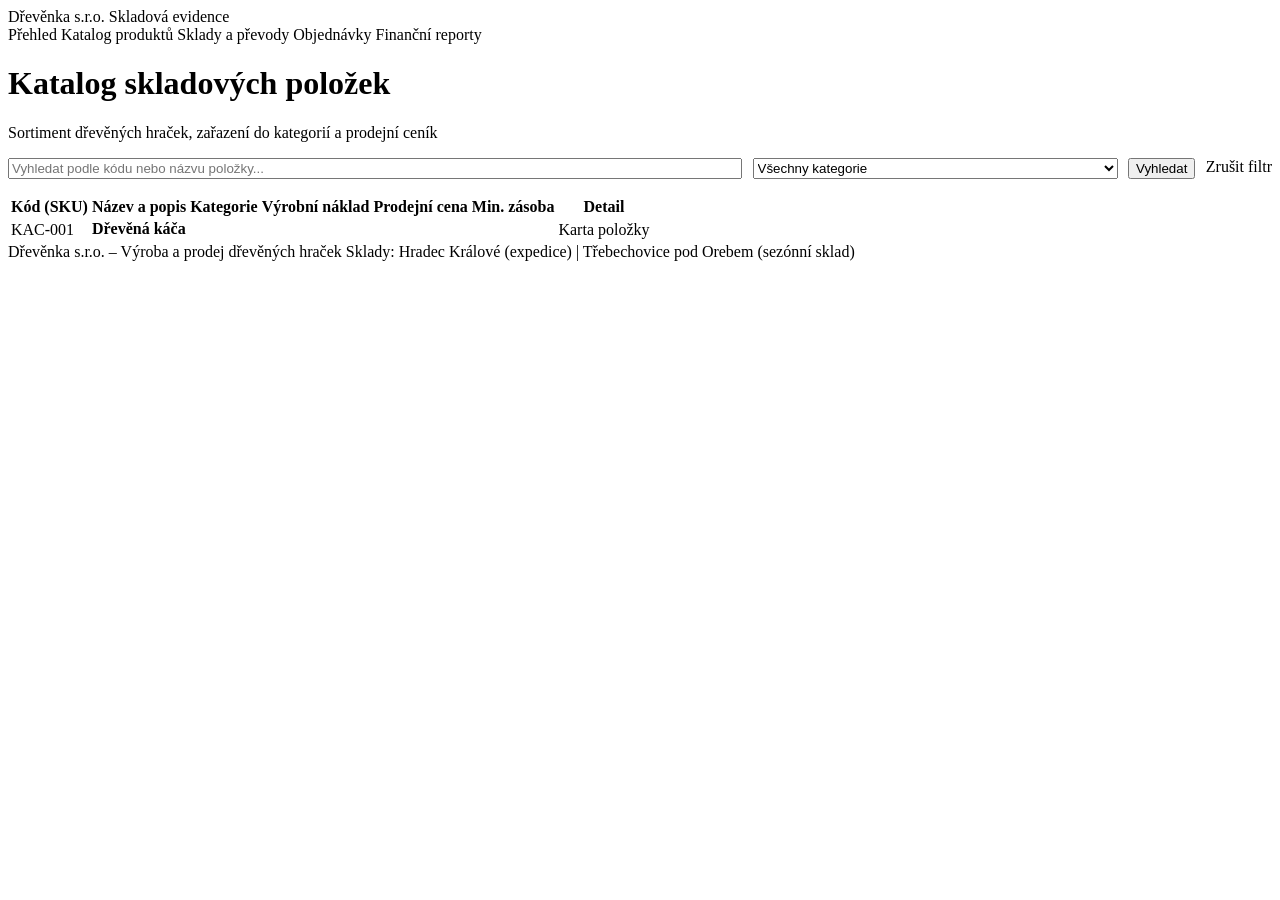
<file: src/main/resources/templates/products/list.html>
<!DOCTYPE html>
<html xmlns:th="http://www.thymeleaf.org" lang="cs">
<head>
    <meta charset="UTF-8">
    <meta name="viewport" content="width=device-width, initial-scale=1.0">
    <title>Katalog produktů | Dřevěnka s.r.o.</title>
    <link rel="stylesheet" th:href="@{/css/style.css}">
</head>
<body>

<header>
    <div class="header-container">
        <a th:href="@{/}" class="brand">
            <span class="brand-text">Dřevěnka s.r.o.</span>
            <span class="brand-badge">Skladová evidence</span>
        </a>
        <nav>
            <a th:href="@{/}">Přehled</a>
            <a th:href="@{/products}" class="active">Katalog produktů</a>
            <a th:href="@{/warehouse}">Sklady a převody</a>
            <a th:href="@{/orders}">Objednávky</a>
            <a th:href="@{/reports}">Finanční reporty</a>
        </nav>
    </div>
</header>

<main class="container">

    <div class="page-header">
        <div>
            <h1 class="page-title">Katalog skladových položek</h1>
            <p class="page-desc">Sortiment dřevěných hraček, zařazení do kategorií a prodejní ceník</p>
        </div>
        <div>
            <span class="badge badge-neutral" th:text="'Počet položek: ' + ${#lists.size(products)}"></span>
        </div>
    </div>

    <div class="card">
        <form th:action="@{/products}" method="get" style="display: flex; gap: 0.65rem; flex-wrap: wrap; margin-bottom: 1rem;">
            <input type="text" name="search" th:value="${searchQuery}" placeholder="Vyhledat podle kódu nebo názvu položky..." class="form-control" style="flex: 2; min-width: 220px;">
            <select name="category" class="form-control" style="flex: 1; min-width: 180px;">
                <option value="">Všechny kategorie</option>
                <option th:each="c : ${categories}" th:value="${c.id}" th:text="${c.name}" th:selected="${c.id == selectedCategoryId}"></option>
            </select>
            <button type="submit" class="btn btn-primary">Vyhledat</button>
            <a th:href="@{/products}" class="btn btn-secondary">Zrušit filtr</a>
        </form>

        <div class="table-responsive">
            <table>
                <thead>
                    <tr>
                        <th>Kód (SKU)</th>
                        <th>Název a popis</th>
                        <th>Kategorie</th>
                        <th style="text-align: right;">Výrobní náklad</th>
                        <th style="text-align: right;">Prodejní cena</th>
                        <th style="text-align: right;">Min. zásoba</th>
                        <th style="text-align: center;">Detail</th>
                    </tr>
                </thead>
                <tbody>
                    <tr th:each="p : ${products}">
                        <td><span class="sku-code" th:text="${p.code}">KAC-001</span></td>
                        <td>
                            <strong th:text="${p.name}">Dřevěná káča</strong>
                            <div style="font-size: 12px; color: var(--slate-600); margin-top: 2px;" th:text="${p.description}"></div>
                        </td>
                        <td>
                            <span th:each="cat : ${p.categories}" class="badge badge-neutral" style="margin-right: 0.25rem; margin-bottom: 0.2rem;" th:text="${cat.name}"></span>
                        </td>
                        <td style="text-align: right;" class="tabular-num" th:text="${p.purchasePrice} + ' Kč'"></td>
                        <td style="text-align: right;" class="tabular-num"><strong th:text="${p.sellingPrice} + ' Kč'"></strong></td>
                        <td style="text-align: right;" class="tabular-num" th:text="${p.minStockLimit} + ' ks'"></td>
                        <td style="text-align: center;">
                            <a th:href="@{/products/{id}(id=${p.id})}" class="btn btn-sm btn-secondary">Karta položky</a>
                        </td>
                    </tr>
                </tbody>
            </table>
        </div>
    </div>

</main>

<footer>
    <div class="footer-container">
        <span>Dřevěnka s.r.o. – Výroba a prodej dřevěných hraček</span>
        <span>Sklady: Hradec Králové (expedice) | Třebechovice pod Orebem (sezónní sklad)</span>
    </div>
</footer>

</body>
</html>
</file>
